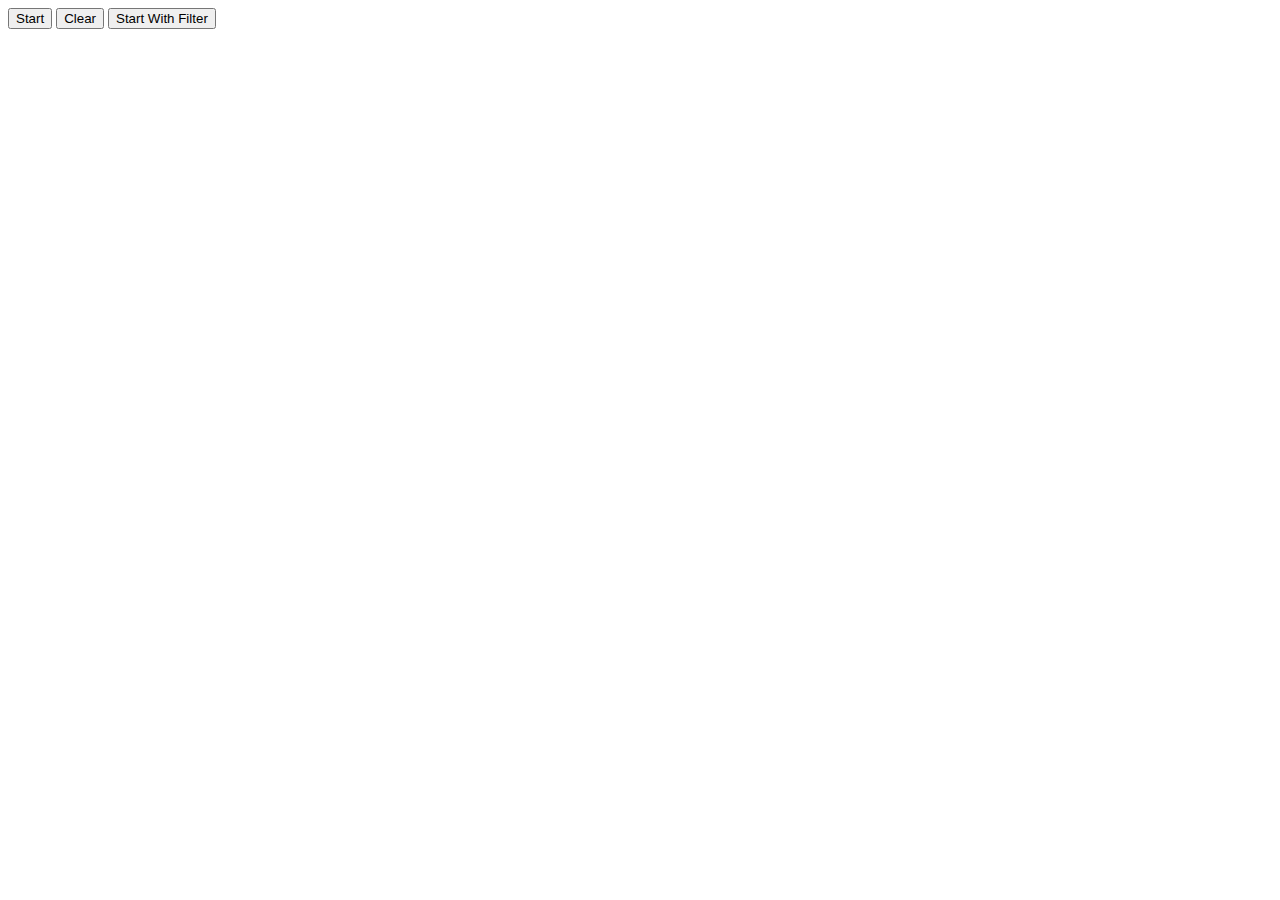
<file: test.html>
<!doctype html>
<html>
<head>
<script type="text/javascript">
function AccelerationMonitor() {
	this.monitoring = false;
	this.defaultFilter = function(e1,e2) { return true; }
	this.callback = function() {}
	this.currentCallback = function() {}
	this.filter = this.defaultFilter;
	this.prevE = null;
}

AccelerationMonitor.prototype.start = function(callback) {
	if (!this.monitoring) {
		this.callback = callback;
		this.currentCallback = this.callbackHandler.bind(this);
		window.addEventListener("devicemotion", this.currentCallback, true);
		this.monitoring = true;
	}
}

AccelerationMonitor.prototype.stop = function() {
	if (this.monitoring) {
		window.removeEventListener("devicemotion", this.currentCallback, true);
		this.monitoring = false;
	}
}

AccelerationMonitor.prototype.callbackHandler = function(e) {
	if (this.prevE && this.filter(this.prevE, e)) {
		this.callback(this.prevE, e);
	}
	this.prevE = e;
}

function ShakeMonitor() {
	this.accelerationMonitor = new AccelerationMonitor();
	this.prevDown = false;
	this.filter = function (e1,e2) {
		var ea1 = e1.accelerationIncludingGravity;
		var ea2 = e2.accelerationIncludingGravity;
	    var z1 = ea1.z;
	    var z2 = ea2.z;

	    return z2-z1 < -1 || z2-z1 > 0.5;
	}
	this.callback = function() {}
}

ShakeMonitor.prototype.monitoring = function () {
	return this.accelerationMonitor.monitoring;
}

ShakeMonitor.prototype.start = function (callback) {
	if (!this.monitoring()) {
		this.callback = callback;
		this.accelerationMonitor.filter = this.filter;
		this.accelerationMonitor.start(this.callbackHandler.bind(this));
	}
}

ShakeMonitor.prototype.stop = function () {
	if (this.monitoring()) {
		this.accelerationMonitor.stop();
	}
}

ShakeMonitor.prototype.callbackHandler = function(e1, e2) {
	var ea1 = e1.accelerationIncludingGravity;
	var ea2 = e2.accelerationIncludingGravity;
    var z1 = ea1.z;
    var z2 = ea2.z;
	
	if (!this.prevDown && z2-z1 < 0) {
		this.callback(e1,e2);
		this.prevDown = true;
	}
	else if (z2-z1 > 0) {
		this.prevDown = false;
	}
}

var am;
var sm;

window.onload = function () {
	am = new AccelerationMonitor();
	sm = new ShakeMonitor();
}

function toggleMonitoring(elem) {
	if (!am.monitoring) {
		am.filter = am.defaultFilter;
		am.start(doSomething);
		elem.innerHTML = "Stop";
	}
	else {
		am.stop();
		elem.innerHTML = "Start";
	}
}

function toggleMonitoringF(elem) {
	if (!sm.monitoring()) {
		sm.start(doSomething2);
		elem.innerHTML = "Stop";
	}
	else {
		sm.stop();
		elem.innerHTML = "Start with Filter";
	}
}

function clearData() {
	document.getElementById("stuff").innerHTML = "";
}

function doSomething(e1, e2) {
	var x1 = e1.accelerationIncludingGravity.x;
    var y1 = e1.accelerationIncludingGravity.y;
    var z1 = e1.accelerationIncludingGravity.z;

	var x2 = e2.accelerationIncludingGravity.x;
    var y2 = e2.accelerationIncludingGravity.y;
    var z2 = e2.accelerationIncludingGravity.z;

   	logAccel(x2,y2,z2);
}

function doSomething2(e1, e2) {
	var x1 = e1.accelerationIncludingGravity.x;
    var y1 = e1.accelerationIncludingGravity.y;
    var z1 = e1.accelerationIncludingGravity.z;

	var x2 = e2.accelerationIncludingGravity.x;
    var y2 = e2.accelerationIncludingGravity.y;
    var z2 = e2.accelerationIncludingGravity.z;

    logData("Delta: "+Math.abs(z2-z1));
}

function zFilter(e1,e2) {
	var ea1 = e1.accelerationIncludingGravity;
	var ea2 = e2.accelerationIncludingGravity;
	var x1 = ea1.x;
    var y1 = ea1.y;
    var z1 = ea1.z;

    var x2 = ea2.x;
    var y2 = ea2.y;
    var z2 = ea2.z;

    return Math.abs(z2-z1) >= 3;
}

function logAccel(x,y,z) {
    logData("x: "+x+", y: "+y+", z: "+z);
}

function logData(text) {
	var p = document.createElement("p");
    var t = document.createTextNode(text);
    p.appendChild(t);

    document.getElementById("stuff").appendChild(p);
}
</script>
</head>
<body>
	<div id="toggleButton">
		<button id="tb" onclick="toggleMonitoring(this)">Start</button>
		<button id="cb" onclick="clearData()">Clear</button>
		<button id="fb" onclick="toggleMonitoringF(this)">Start With Filter</button>
	</div>
	<div id="stuff">
	</div>
</body>
</html>
</file>
